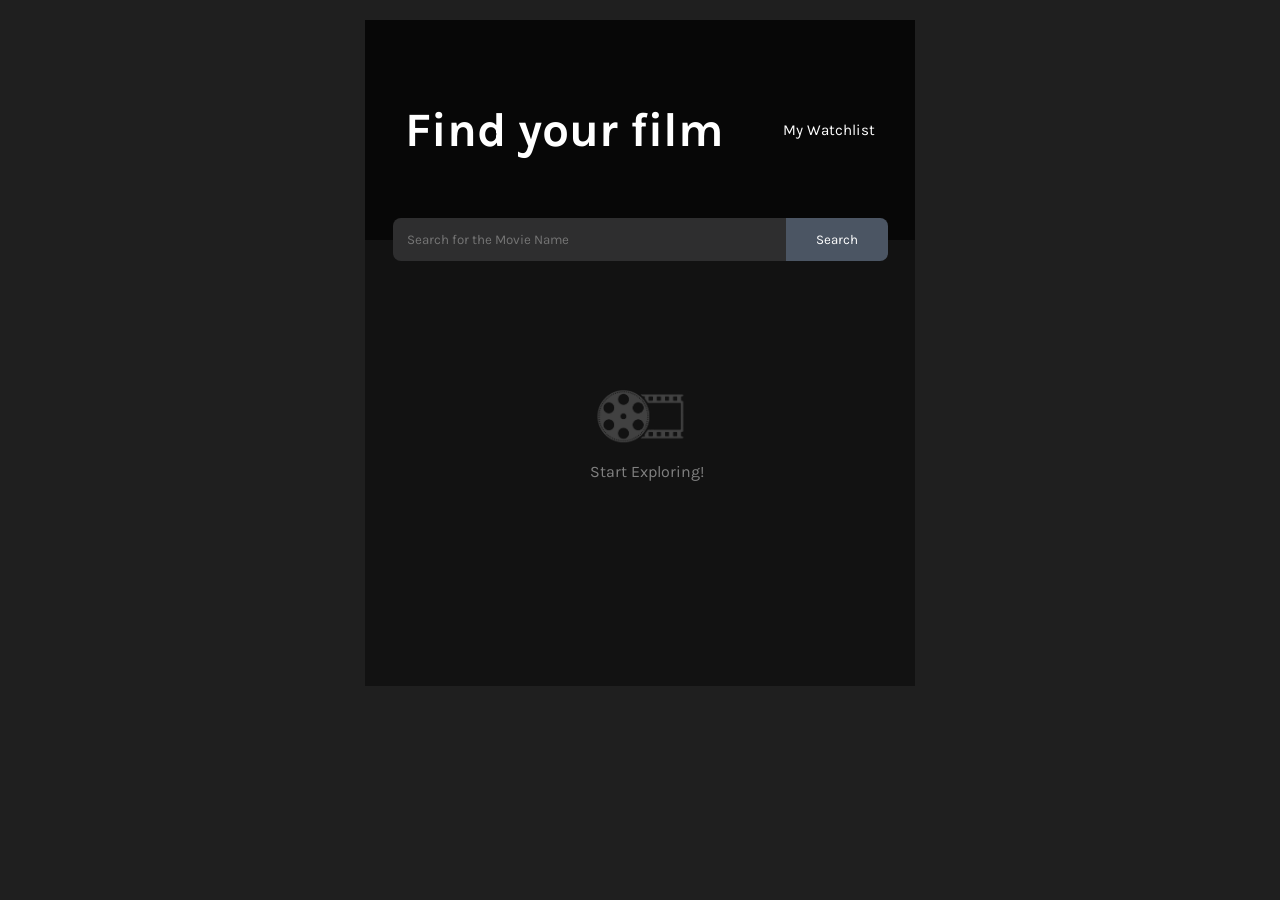
<file: index.html>
<!DOCTYPE html>
<html lang="en">

<head>
    <meta charset="UTF-8">
    <meta name="viewport" content="width=device-width, initial-scale=1.0">
    <title>Movie Watchlist</title>
    <link rel="stylesheet" href="movie.css">
    <link rel="preconnect" href="https://fonts.googleapis.com">
    <link rel="preconnect" href="https://fonts.gstatic.com" crossorigin>
    <link rel="icon" href="./images/film.png">
    <link href="https://fonts.googleapis.com/css2?family=Karla:ital,wght@0,200..800;1,200..800&display=swap"
        rel="stylesheet">
</head>

<body>

    <div class="container">

        <!-- Hero Section -->
        <header class="hero">
            <div class="overlay">
                <h1>Find your film</h1>
                <a href="./watchlist.html">My Watchlist</a>
            </div>
        </header>

        <!-- Search -->
        <div class="search-box">
            <input id="movie-input" type="text" placeholder="Search for the Movie Name">
            <button id="search-btn">Search</button>
        </div>

        <!-- Movie List -->
        <section id="movie-list" class="movies">
            <br>
            <br>
            <br>
            <br>
            <br>
            <img src="./images/film-png.webp" style="margin-left: 200px ;width: 100px;" alt="">
            <p style="margin-left: 200px; color:gray">Start Exploring!</p>
        </section>
        <script type="module" src="movie.js"></script>
    </div>

</body>

</html>


<!-- 
<div class="movie-card">
            <img src="https://via.placeholder.com/90x130" alt="">
            <div class="movie-info">
                <div class="title-row">
                    <h2>Blade Runner</h2>
                    <span>⭐ 8.1</span>
                </div>

                <div class="details">
                    <span>116 min</span>
                    <span>Drama, Mystery, Sci-fi</span>
                    <span>➕ Watchlist</span>
                </div>

                <p>
                    A blade runner must pursue and terminate four replicants
                    who stole a ship in space, and have returned to Earth to
                    find their creator.
                </p>
            </div>
        </div>

-->
</file>
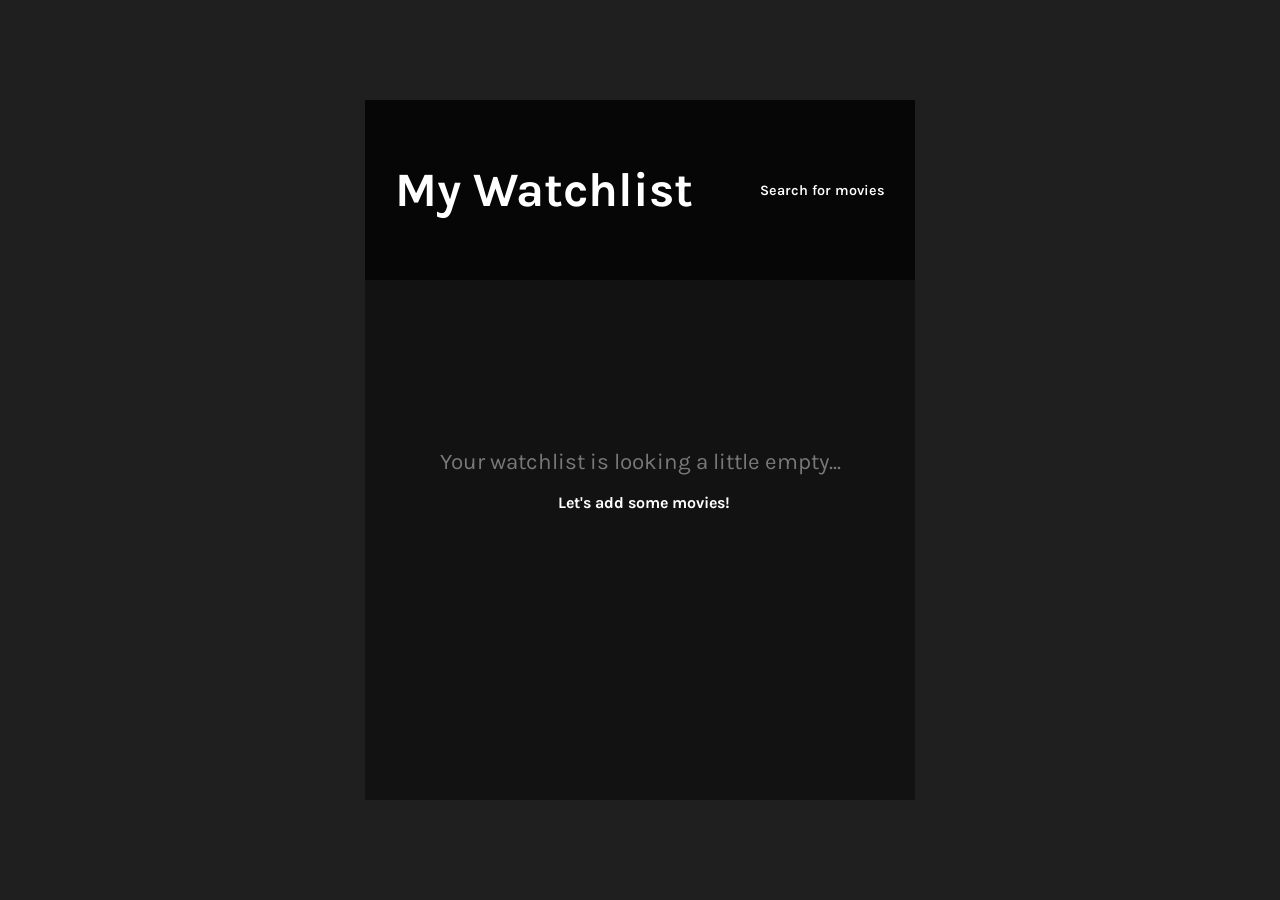
<file: watchlist.html>
<!DOCTYPE html>
<html lang="en">

<head>
    <meta charset="UTF-8">
    <meta name="viewport" content="width=device-width, initial-scale=1.0">
    <title>My Watchlist</title>
    <link rel="stylesheet" href="watchlist.css">
    <link rel="icon" href="./images/film.png">
    <link rel="preconnect" href="https://fonts.googleapis.com">
    <link rel="preconnect" href="https://fonts.gstatic.com" crossorigin>
    <link href="https://fonts.googleapis.com/css2?family=Karla:ital,wght@0,200..800;1,200..800&display=swap"
        rel="stylesheet">
</head>

<body>

    <div class="container">

        <!-- Hero -->
        <header class="hero">
            <div class="overlay">
                <h1>My Watchlist</h1>
                <a href="./index.html">
                    Search for movies
                </a>
            </div>
        </header>

        <!-- Empty Watchlist -->
        <main id="empty-watchlist" class="empty-watchlist">
            <h2>Your watchlist is looking a little empty...</h2>

            <a href="./index.html" class="add-movies">
                <i class="fa-solid fa-circle-plus"></i>
                Let's add some movies!
            </a>
        </main>
        <div id="movie-list"></div>

    </div>
    <script type="module" src="watchlist.js"></script>
</body>

</html>
</file>
<file: movie.css>
*{
    margin:0;
    padding:0;
    box-sizing:border-box;
    font-family: "Karla", sans-serif;
  font-optical-sizing: auto;
  font-weight: 400;
  font-style: normal;
}

body{
    background:#1f1f1f;
    display:flex;
    justify-content:center;
    padding:20px;
}

.container{
    width:550px;
    background:#121212;
    color:white;
}

/* Hero */

.hero{
    height:220px;
    background:url("https://images.unsplash.com/photo-1489599849927-2ee91cede3ba")
               center/cover;
    position:relative;
}

.hero::before{
    content:"";
    position:absolute;
    inset:0;
    background:rgba(0,0,0,.6);
}

.overlay{
    position:relative;
    z-index:2;
    height:100%;
    display:flex;
    justify-content:space-between;
    align-items:center;
    padding:0 40px;
}

.overlay h1{
    font-size:3rem;
    font-weight:700;
}

.overlay a{
    color:white;
    text-decoration:none;
    font-size:.95rem;
}

/* Search */

.search-box{
    display:flex;
    width:90%;
    margin:-22px auto 25px;
    position:relative;
    z-index:3;
}

.search-box input{
    flex:1;
    padding:14px;
    border:none;
    outline:none;
    background:#2e2e2f;
    color:white;
    border-radius:8px 0 0 8px;
}

.search-box button{
    padding:14px 30px;
    border:none;
    background:#4b5563;
    color:white;
    cursor:pointer;
    border-radius:0 8px 8px 0;
}

/* Movies */

.movies{
    padding:0 25px 25px;
    min-height: 400px;
}


.movie-card{
    display:flex;
    gap:20px;
    padding:20px 0;
    border-bottom:1px solid #333;
}

.movie-card img{
    width:90px;
    height:130px;
    object-fit:cover;
}

.movie-info{
    flex:1;
}

.title-row{
    display:flex;
    align-items:center;
    gap:10px;
    margin-bottom:10px;
}

.title-row h2{
    font-size:1.4rem;
    font-weight:500;
}

.title-row span{
    color:#fbbf24;
    font-size:.9rem;
}

.details{
    display:flex;
    gap:15px;
    flex-wrap:wrap;
    font-size:.85rem;
    color:#cfcfcf;
    margin-bottom:12px;
}

.details span:last-child{
    cursor:pointer;
}

.movie-info p{
    color:#9ca3af;
    line-height:1.5;
    font-size:.95rem;
}
</file>
<file: watchlist.css>
* {
  margin: 0;
  padding: 0;
  box-sizing: border-box;
  font-family: "Karla", sans-serif;
  font-optical-sizing: auto;
  font-weight: 400;
  font-style: normal;
}

body {
  background: #1f1f1f;
  min-height: 100vh;
  display: flex;
  justify-content: center;
  align-items: center;
  padding: 20px;
}

.container {
  width: 550px;
  min-height: 700px;
  background: #121212;
  color: white;
}

/* Hero Section */

.hero {
  height: 180px;
  background-image: url("https://images.unsplash.com/photo-1489599849927-2ee91cede3ba");
  background-size: cover;
  background-position: center;
  position: relative;
}

.hero::before {
  content: "";
  position: absolute;
  inset: 0;
  background: rgba(0, 0, 0, 0.65);
}

.overlay {
  position: relative;
  z-index: 1;
  height: 100%;
  display: flex;
  justify-content: space-between;
  align-items: center;
  padding: 0 30px;
}

.overlay h1 {
  font-size: 3rem;
  font-weight: 700;
}

.overlay a {
  text-decoration: none;
  color: white;
  font-size: 0.9rem;
  font-weight: 600;
}

/* Empty State */

.empty-watchlist {
  min-height: 400px;
  display: flex;
  flex-direction: column;
  justify-content: center;
  align-items: center;
  text-align: center;
  display: none;
}

.empty-watchlist h2 {
  color: #787878;
  font-size: 1.4rem;
  margin-bottom: 18px;
}

.add-movies {
  text-decoration: none;
  color: white;
  font-weight: 700;
  display: flex;
  align-items: center;
  gap: 8px;
  font-size: 1rem;
}

.add-movies i {
  font-size: 1.1rem;
}

#movie-list {
  padding: 20px;
  display: flex;
  flex-direction: column;
}

.movie-card {
  display: flex;
  gap: 20px;
  padding: 20px 0;
  border-bottom: 1px solid #333;
}

.movie-card img {
  width: 100px;
  height: 150px;
  object-fit: cover;
}

.movie-info {
  flex: 1;
}

.details {
  display: flex;
  gap: 15px;
  margin: 10px 0;
}
</file>
